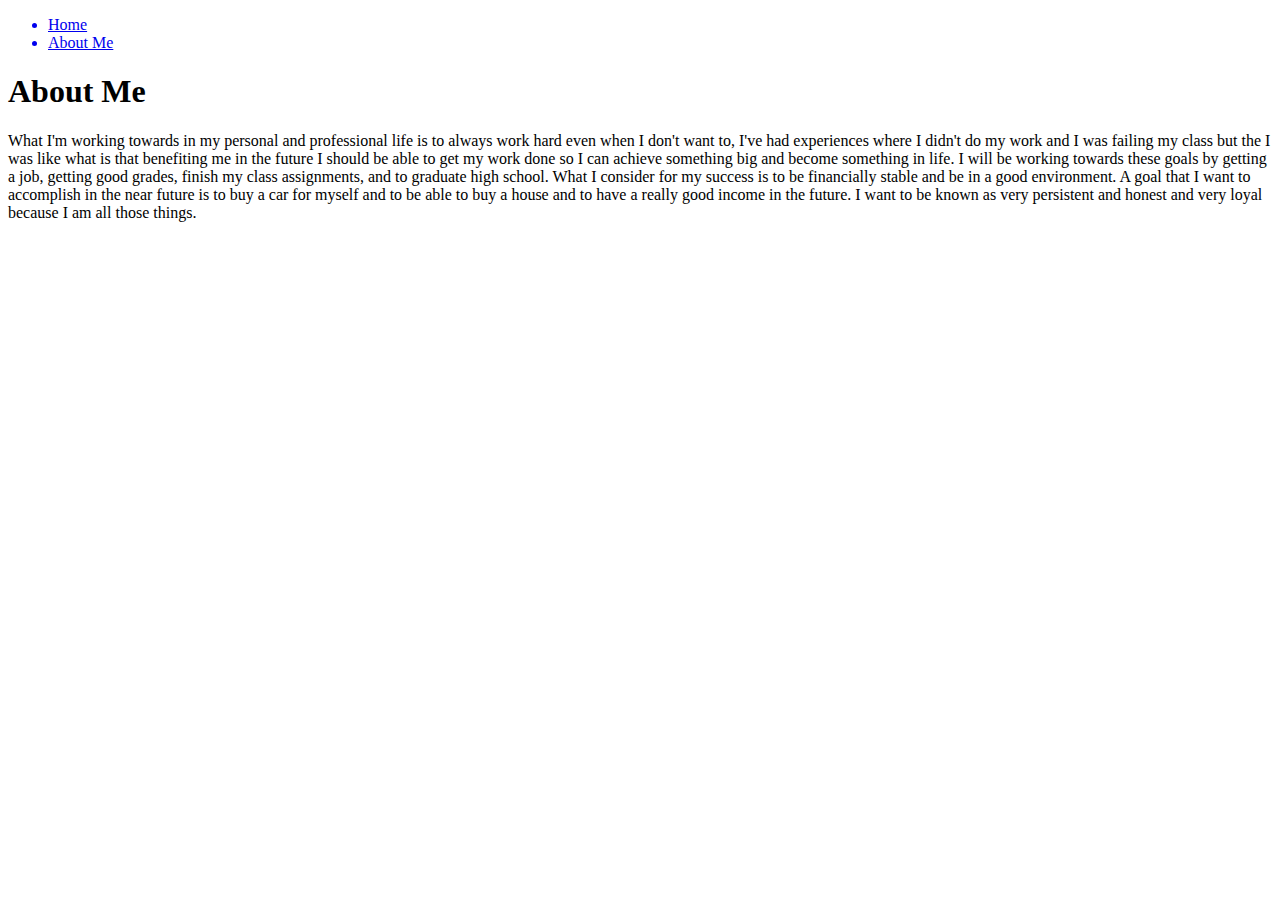
<file: aboutme.html>
<!DOCTYPE html>
<html>
<head>
<title>About Me</title>
</head>
<header>
<nav>
<ul>
<a href="./index.html"><li>Home</li></a>
<a href="./aboutme.html"><li>About Me</li></a>
<ul>
</nav>
</header>
<body>
<h1>About Me</h1>
<P>What I'm working towards in my personal and professional life is to always work hard even when I don't want to, I've had experiences where I didn't do my work and I was failing my class but the I was like what is that benefiting me in the future I should be able to get my work done so I can achieve something big and become something in life. I will be working towards these goals by getting a job, getting good grades, finish my class assignments, and to graduate high school. What I consider for my success is to be financially stable and be in a good environment. A goal that I want to accomplish in the near future is to buy a car for myself and to be able to buy a house and to have a really good income in the future. I want to be known as  very persistent and honest and very loyal because I am all those things.</P>
</body>
<footer>
</footer>
</html>
</file>
